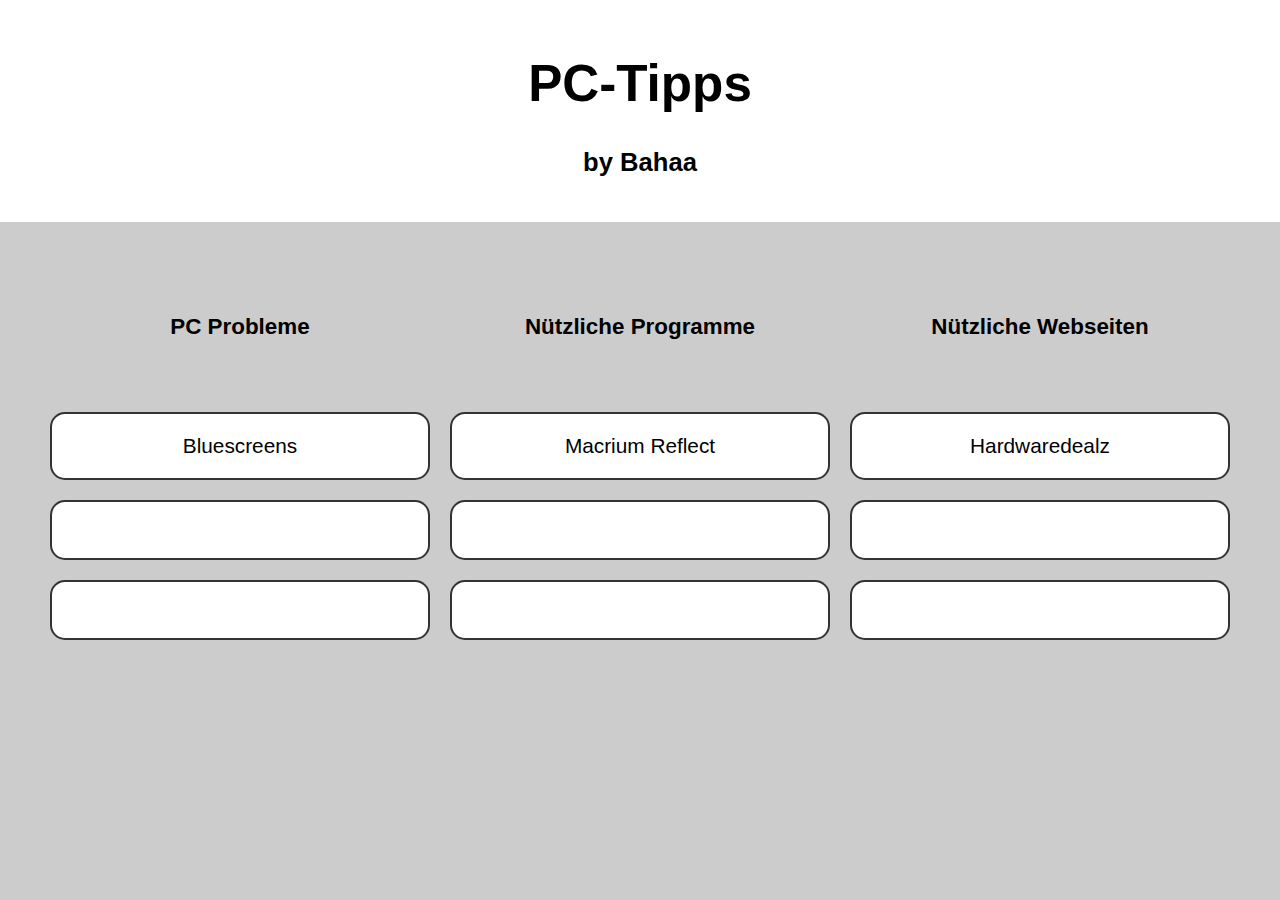
<file: index.html>
<!DOCTYPE html>
<html lang="de">
<head>
  <meta charset="UTF-8">
  
  <title>PC-Tipps by Bahaa</title>
  <link rel="stylesheet" href="stylesheet_startseite.css">
</head>
<body>

  <header>
    <h1>PC-Tipps</h1>
    <p>by Bahaa</p>
  </header>

  <div class="flex-container">

    <div class="flex-item" >
      PC Probleme
    </div>
    <div class="flex-item">
      Nützliche Programme
    </div>
    <div class="flex-item">
      Nützliche Webseiten
    </div>
   
    <div class="flex-item" id="klick">
        <a href="Bluescreen.html">Bluescreens</a>
    </div>
    <div class="flex-item"  id="klick">
        <a href="Marciumreflect.html">Macrium Reflect</a>
    </div>
    <div class="flex-item" id="klick">
        <a href="Hardwaredealz.html" >Hardwaredealz</a>
    </div>
    <div class="flex-item">
      
    </div>
    <div class="flex-item">
      
    </div>
    <div class="flex-item">
      
    </div>
    <div class="flex-item">
    
    </div>
    <div class="flex-item">
     
    </div>
    <div class="flex-item">
     
    </div>

  </div>

</body>
</html>
</file>
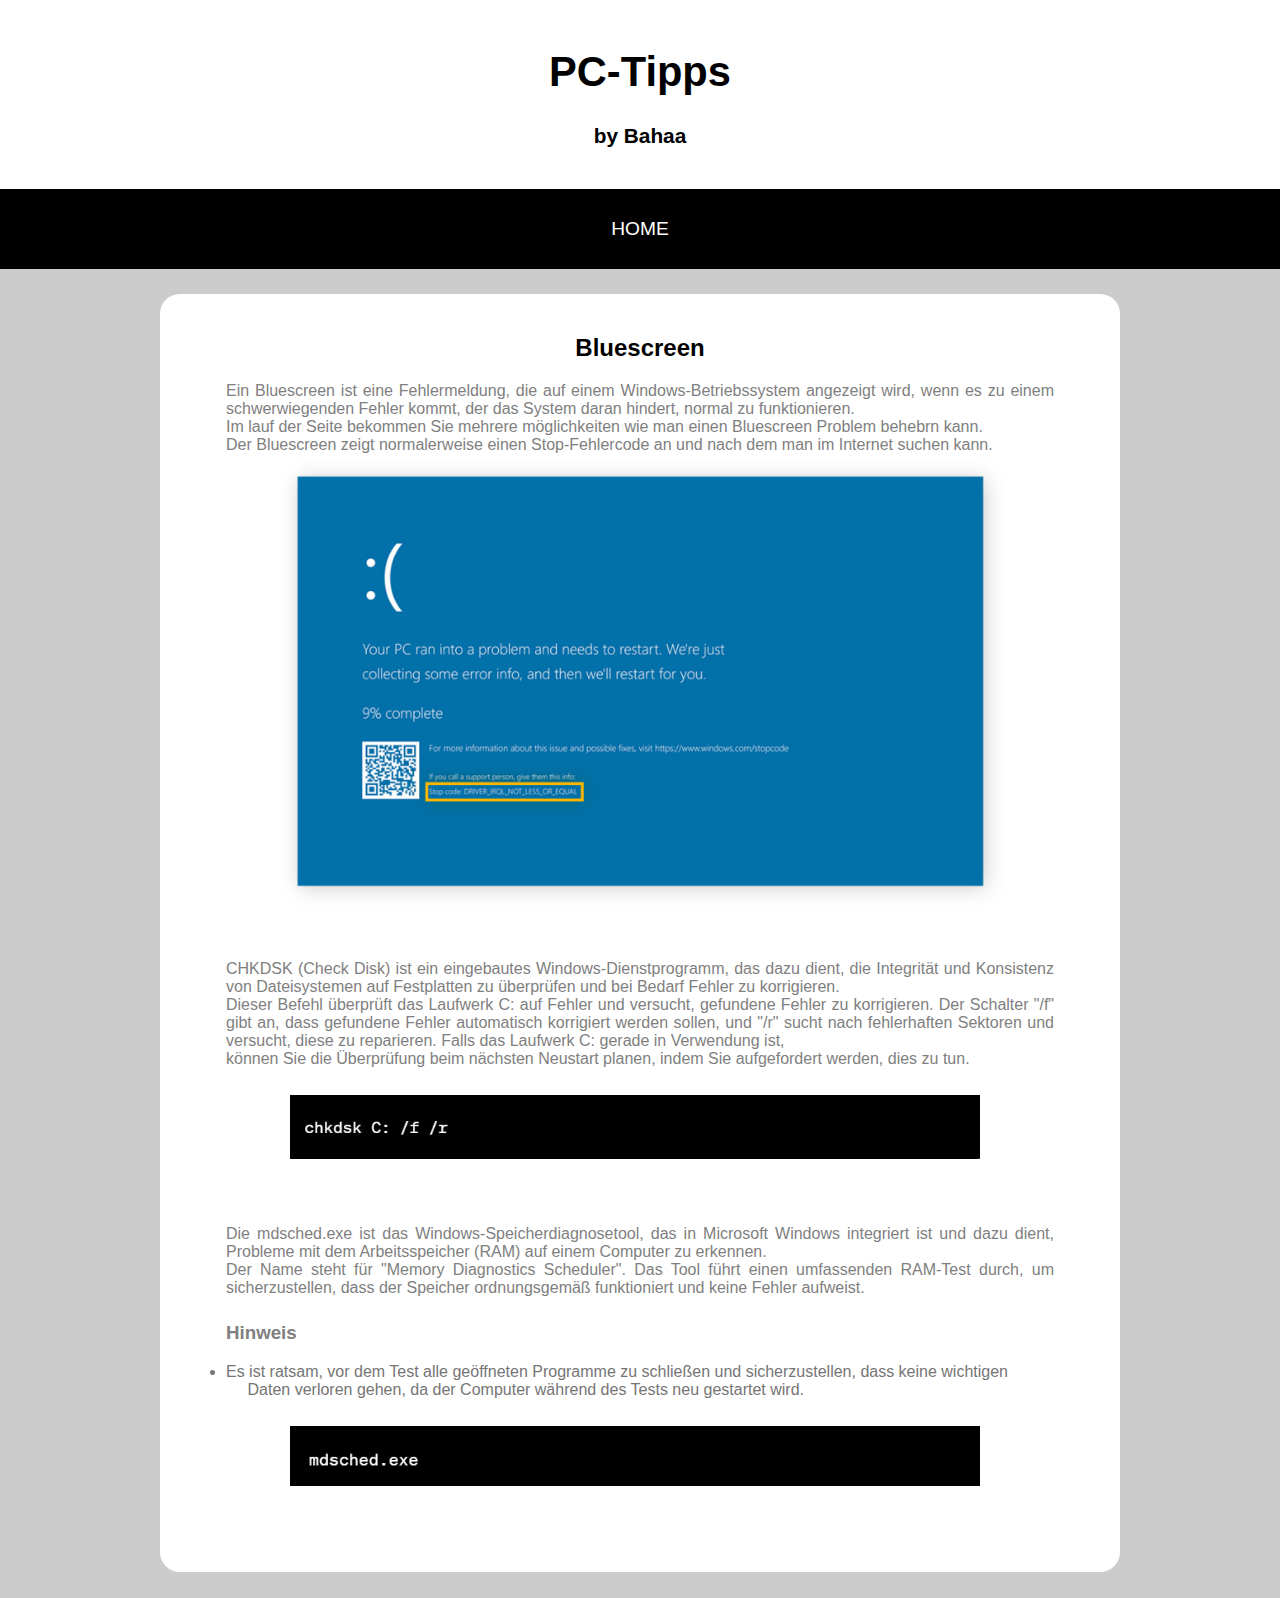
<file: Bluescreen.html>
<!DOCTYPE html>
<html lang="de">

<head>
    <meta charset="UTF-8" />
    <title>Bluescreen</title>
    <link rel="stylesheet" href="stylesheet_bluescreens.css">
</head>

<body>

    <header>
        <h1>PC-Tipps</h1>
        <p>by Bahaa</p>
    </header>

    <div id="zurstartseite">
        <p><a href="index.html">HOME</a></p>
    </div>

    
    <div id="inhalt-container">
       
        <h2>Bluescreen</h2>
       <p> <div id="text">
            Ein Bluescreen ist eine Fehlermeldung, die auf einem Windows-Betriebssystem angezeigt wird, 
            wenn es zu einem schwerwiegenden Fehler kommt, der das System daran hindert, normal zu funktionieren. <br>
            Im lauf der Seite bekommen Sie mehrere möglichkeiten wie man einen Bluescreen Problem behebrn kann.<br>
            Der Bluescreen zeigt normalerweise einen Stop-Fehlercode an und nach dem man im Internet suchen kann.
        </div>
        
        <img id="Bild" src="img/Bluescreen.jpg" width="80%"></p>
       <p> <div id="text">
            
            CHKDSK (Check Disk) ist ein eingebautes Windows-Dienstprogramm, das dazu dient, die Integrität und Konsistenz
             von Dateisystemen auf Festplatten zu überprüfen und bei Bedarf Fehler zu korrigieren.<br>
             Dieser Befehl überprüft das Laufwerk C: auf Fehler und versucht, gefundene Fehler zu korrigieren. Der Schalter "/f" gibt an, 
             dass gefundene Fehler automatisch korrigiert werden sollen, und "/r" sucht nach fehlerhaften Sektoren und versucht, 
             diese zu reparieren. Falls das Laufwerk C: 
            gerade in Verwendung ist,<br> können Sie die Überprüfung beim nächsten Neustart planen, indem Sie aufgefordert werden, dies zu tun.
        </div>
        <img id="Bild2" src="img/Festplatten.jpg" width="75%"></p>
       <p> <div id="text">
            Die mdsched.exe ist das Windows-Speicherdiagnosetool, das in Microsoft Windows integriert ist und dazu dient, Probleme mit dem 
            Arbeitsspeicher (RAM) auf einem Computer zu erkennen.<br> Der Name steht für "Memory Diagnostics Scheduler". Das Tool führt 
            einen umfassenden RAM-Test durch, um sicherzustellen, dass der Speicher ordnungsgemäß funktioniert und keine Fehler aufweist.
            <h3>Hinweis</h3>
            <u1 id="eins">
                <li>Es ist ratsam, vor dem Test alle geöffneten Programme zu schließen und sicherzustellen, 
                    dass keine wichtigen </li>
                    <li id="zwei">Daten verloren gehen, da der Computer während des Tests neu gestartet wird.</li>
            </u1>
        </div>
        <img id="Bild2" src="img/RAM.jpg" width="75%"></p>
    </div>
   
</html>
</file>
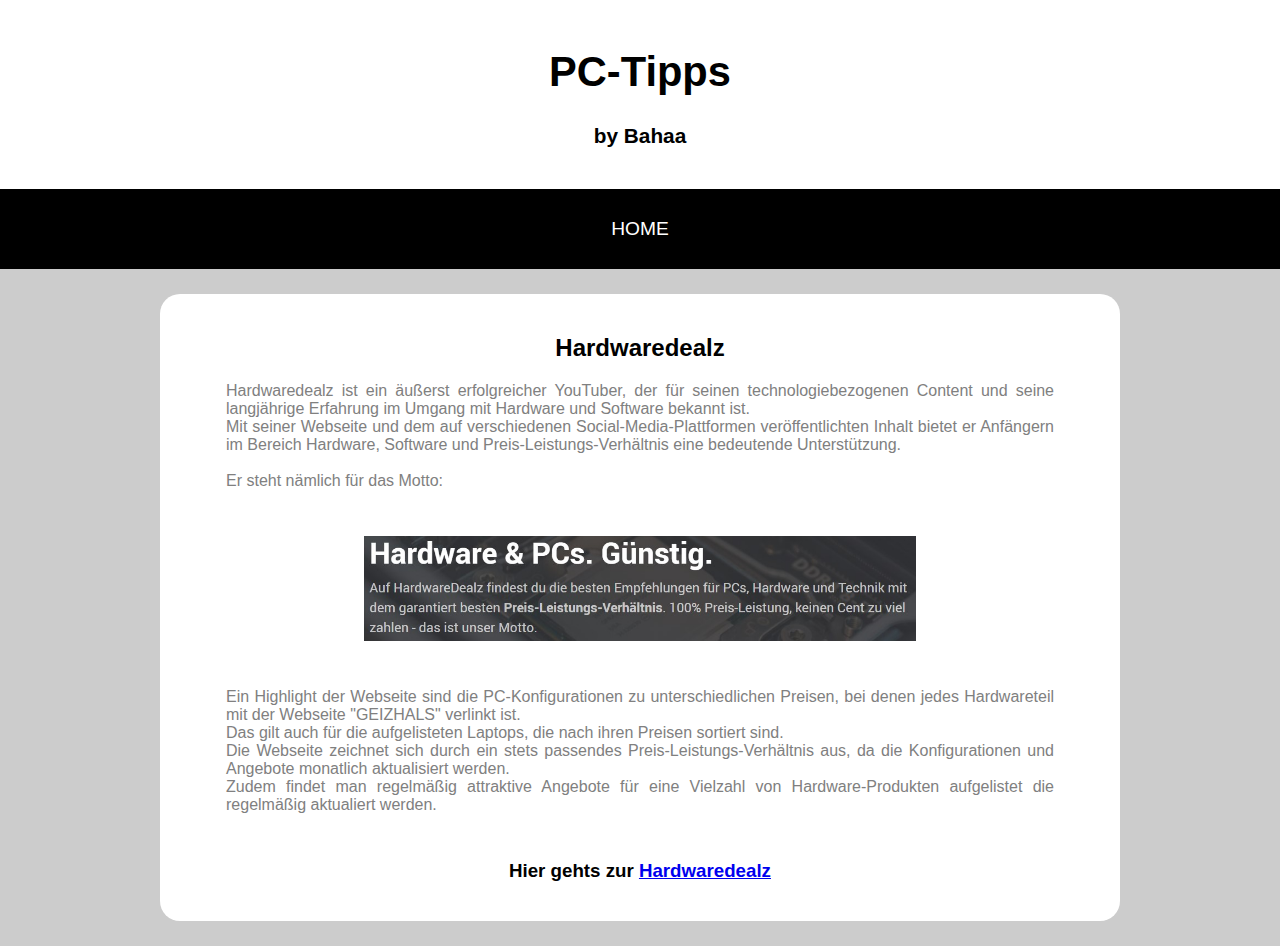
<file: Hardwaredealz.html>
<!DOCTYPE html>
<html lang="de">

<head>
    <meta charset="UTF-8" />
    <title>Hardwaredealz</title>
    <link rel="stylesheet" href="stylesheet_hardwaredealz.css">
</head>

<body>

    <header>
        <h1>PC-Tipps</h1>
        <p>by Bahaa</p>
    </header>

    <div id="zurstartseite">
        <p><a href="index.html">HOME</a></p>
    </div>

    
    <div id="inhalt-container">
       
        <h2>Hardwaredealz</h2>
       
        <p><div id="text">
        Hardwaredealz ist ein äußerst erfolgreicher YouTuber, der für seinen technologiebezogenen Content und seine langjährige 
        Erfahrung im Umgang mit Hardware und Software bekannt ist.<br> Mit seiner Webseite und dem auf verschiedenen Social-Media-Plattformen 
        veröffentlichten Inhalt bietet er Anfängern im Bereich Hardware, Software und Preis-Leistungs-Verhältnis eine bedeutende 
        Unterstützung.<br><br> Er steht nämlich für das Motto: 
        </div>
        
        <img id="Bild" src="img/Hardwaredealz.jpg" width="60%"></p>
      
   <p>
    <div id="text">
        Ein Highlight der Webseite sind die PC-Konfigurationen zu unterschiedlichen Preisen, 
        bei denen jedes Hardwareteil mit der Webseite "GEIZHALS" verlinkt ist.<br>Das gilt auch für die aufgelisteten Laptops, 
        die nach ihren Preisen sortiert sind.<br>Die Webseite zeichnet sich durch ein stets passendes Preis-Leistungs-Verhältnis aus, 
        da die Konfigurationen und Angebote monatlich aktualisiert werden. <br>
        Zudem findet man regelmäßig attraktive Angebote für eine Vielzahl von Hardware-Produkten aufgelistet die regelmäßig 
        aktualiert werden.
    </div>
 <h3>Hier gehts zur <a href="https://www.hardwaredealz.com/" target="_blank">Hardwaredealz</a></h3>
   </p>
   
</html>
</file>
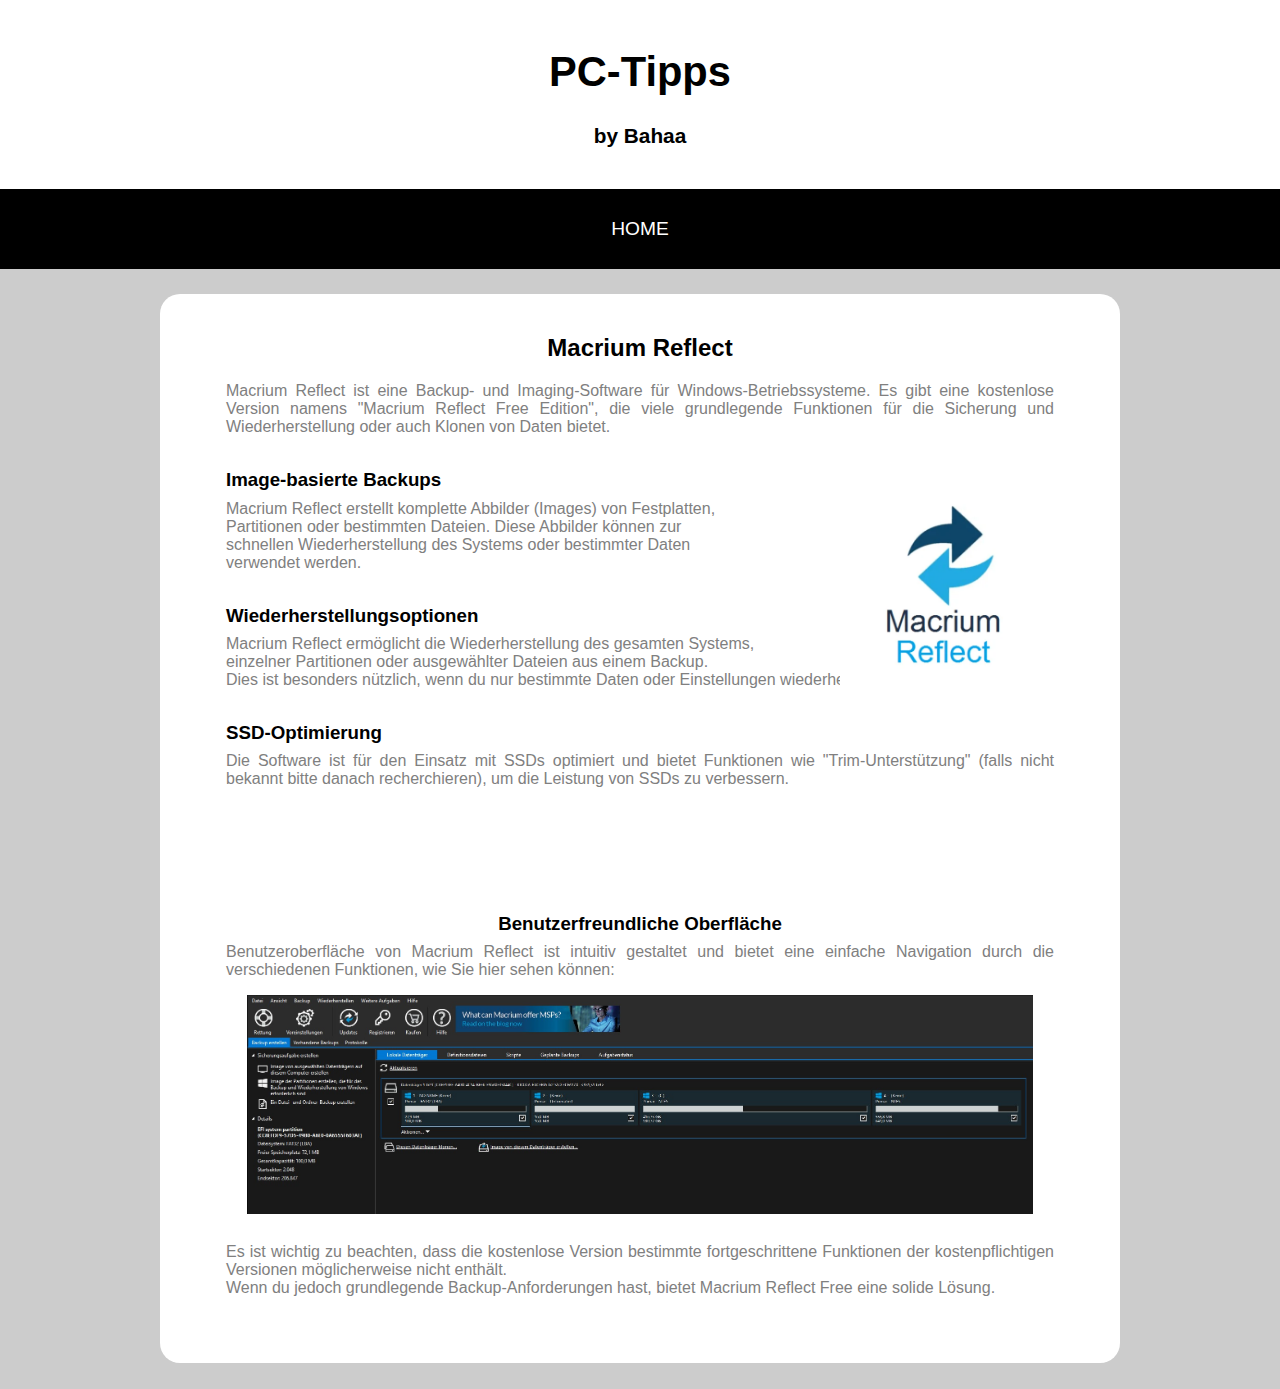
<file: Marciumreflect.html>
<!DOCTYPE html>
<html lang="de">

<head>
    <meta charset="UTF-8" />
    <title>Marciumreflect</title>
    <link rel="stylesheet" href="stylesheet_macriumreflect.css">
</head>

<body>

    <header>
        <h1>PC-Tipps</h1>
        <p>by Bahaa</p>
    </header>

    <div id="zurstartseite">
        <p><a href="index.html">HOME</a></p>
    </div>

    
    <div id="inhalt-container">
       
        <h2>Macrium Reflect</h2>
       <p><div id="text">
        Macrium Reflect ist eine Backup- und Imaging-Software für Windows-Betriebssysteme. 
        Es gibt eine kostenlose Version namens "Macrium Reflect Free Edition",
        die viele grundlegende Funktionen für die Sicherung und Wiederherstellung oder auch Klonen von Daten bietet. 
        
        <h3>Image-basierte Backups</h3>
      
        <div id="text2">
            Macrium Reflect erstellt komplette Abbilder (Images) von Festplatten, <br>
            Partitionen oder bestimmten Dateien. 
            Diese Abbilder können zur <br>
           schnellen Wiederherstellung des Systems oder bestimmter Daten <br>
           verwendet werden.
       </div>
       
       <img id="Bild" src="img/macriumreflect1.jpg"  width="18%">
       
       <h3> Wiederherstellungsoptionen</h3>
       
       <div id="text2">
        Macrium Reflect ermöglicht die Wiederherstellung des gesamten Systems, <br>
        einzelner Partitionen oder ausgewählter Dateien aus einem Backup. <br>Dies ist 
         besonders nützlich, 
        wenn du nur bestimmte Daten oder Einstellungen wiederherstellen möchtest.
       </div>
     
     
       <h3>SSD-Optimierung</h3>
      
       Die Software ist für den Einsatz mit SSDs optimiert und bietet Funktionen wie "Trim-Unterstützung" 
       (falls nicht bekannt bitte danach recherchieren), um die Leistung von SSDs zu verbessern.
      
       <h3 id="ende">Benutzerfreundliche Oberfläche</h3>
      
       <div> Benutzeroberfläche von Macrium Reflect ist intuitiv gestaltet und 
        bietet eine einfache Navigation durch die verschiedenen Funktionen, wie Sie hier sehen können:</div>
       
        <img id="Bild2" src="img/macriumreflect2.jpg"  width="95%">

       <div> Es ist wichtig zu beachten, dass die kostenlose Version bestimmte fortgeschrittene Funktionen der
        kostenpflichtigen Versionen möglicherweise nicht enthält.<br>Wenn du jedoch grundlegende Backup-Anforderungen hast, 
        bietet Macrium Reflect Free eine solide Lösung.</div>
        </div>
    </p>
    </div>
   
</html>
</file>
<file: stylesheet_startseite.css>
body {
      font-family: Arial, sans-serif;
      margin: 0;
      padding: 0;
      box-sizing: border-box;
      background-color: #ccc; /* Grauer Hintergrund */
    }

    header {
      background-color: white; /* Weißer Hintergrund */
      color: #000; /* Schwarzer Text */
      text-align: center;
      padding: 20px 0;
      font-weight: bold;
      font-size: 1.6em;
    }

    .flex-container {
      display: flex;
      flex-wrap: wrap;
      justify-content: space-around;
      padding: 20px 40px; /* Anpassung des Padding für den Abstand zu den Seiten */
    }
    
    .flex-item:nth-child(-n+3) {
      border-color: #ccc;
      margin-top: 50px; /* Abstand nach oben */
      margin-bottom: 50px; /* Abstand nach unten */
      text-align: center;
      color: black;
      font-weight: bold;
      font-size: 1.4em;
      background-color: #ccc;
     
    }


    .flex-item {
      box-sizing: border-box;
      width: calc(33.333% - 20px); /* 3 Flexboxen pro Reihe mit 20px Abstand */
      min-height: 60px;
      margin-bottom: 20px;
      padding: 20px;
      border: 2px solid #333;
      border-radius: 15px;
      background-color: white; /* Weißer Hintergrund */
      text-align: center;
      
    }
    .flex-item a {color: #000;
        font-size: 1.3em;
        text-decoration: none;
    }
    .flex-item+#klick:hover {
    text-decoration: none;
     font-weight: bold;
     background-color: #333;
     box-shadow: 5px 5px 5px 0px #000000, inset 4px 4px 15px 0px #000000, 0px 5px 13px -1px rgba(0,0,0,0.52);
     transform: scale(1.05); /* Enlarge on hover */
  
  
  a{
  color: white;

}
}
</file>
<file: stylesheet_bluescreens.css>
body {
            font-family: Arial, sans-serif;
            margin: 0;
            padding: 0;
            box-sizing: border-box;
            background-color: #ccc;
        }

        header {
            background-color: white;
            color: #000;
            text-align: center;
            padding: 20px 0;
            font-weight: bold;
            font-size: 1.3em;
        }

        #zurstartseite {
            background-color: black;
            color: #fff;
            text-align: center;
            padding: 10px 0;
            font-size: 1.2em;
            position: sticky;
            top: 0;
        }

        #zurstartseite a {
            color: white;
            text-decoration: none;
        }

        #zurstartseite a:hover {
            border: 2px solid blue;
            padding: 8px;
            border-radius: 5px;
            font-weight: bold;
        }

        
        #inhalt-container {
            background-color: #fff; 
            width: 75%; 
            margin: 2% auto; 
            padding: 20px; 
            box-sizing: border-box;
            border-radius: 20px;
            h2{
                text-align: center;
            }
            
        }
        #text{
                color: grey;
                text-align:justify;
                margin-left:5%;
                margin-right:5%;
            }
        #Bild{
            margin-left:10%;
            margin-right:10%;
            margin-bottom:3%;
        }
        #Bild2{
            margin-left:12%;
            margin-bottom:5%;
            margin-top:3%;
        }
        #eins{
            color: #767575;
            text-align: justify;
            
        }
        #zwei{
            list-style-type: none;
           text-align: justify;
           color: #767575;
           padding-left:2.6%;
        }
        h3{
            margin-top:3%;
        }
</file>
<file: stylesheet_hardwaredealz.css>
body {
            font-family: Arial, sans-serif;
            margin: 0;
            padding: 0;
            box-sizing: border-box;
            background-color: #ccc;
        }

        header {
            background-color: white;
            color: #000;
            text-align: center;
            padding: 20px 0;
            font-weight: bold;
            font-size: 1.3em;
        }

        #zurstartseite {
            background-color: black;
            color: #fff;
            text-align: center;
            padding: 10px 0;
            font-size: 1.2em;
            position: sticky;
            top: 0;
        }

        #zurstartseite a {
            color: white;
            text-decoration: none;
        }

        #zurstartseite a:hover {
            border: 2px solid blue;
            padding: 8px;
            border-radius: 5px;
            font-weight: bold;
        }

        
        #inhalt-container {
            background-color: #fff; 
            width: 75%; 
            margin: 2% auto; 
            padding: 20px; 
            box-sizing: border-box;
            border-radius: 20px;
            h2{
                text-align: center;
            }
            
        }
        #text{
                color: grey;
                text-align:justify;
                margin-left:5%;
                margin-right:5%;
            }
        #Bild{
            margin-left:20%;
            margin-right:20%;
            margin-bottom:3%;
            margin-top:5%;
        }
        h3{
            text-align: center;
            margin-top: 5%;
        }
</file>
<file: stylesheet_macriumreflect.css>
body {
            font-family: Arial, sans-serif;
            margin: 0;
            padding: 0;
            box-sizing: border-box;
            background-color: #ccc;
        }

        header {
            background-color: white;
            color: #000;
            text-align: center;
            padding: 20px 0;
            font-weight: bold;
            font-size: 1.3em;
        }

        #zurstartseite {
            background-color: black;
            color: #fff;
            text-align: center;
            padding: 10px 0;
            font-size: 1.2em;
            position: sticky;
            top: 0;
            z-index: 2;
        }

        #zurstartseite a {
            color: white;
            text-decoration: none;
        }

        #zurstartseite a:hover {
            border: 2px solid blue;
            padding: 8px;
            border-radius: 5px;
            font-weight: bold;
        }

        
        #inhalt-container {
            background-color: #fff; 
            width: 75%; 
            margin: 2% auto; 
            padding: 20px; 
            box-sizing: border-box;
            border-radius: 20px;
            h2{
                text-align: center;
            }
            
        }
        #text{
                color: grey;
                text-align:justify;
                margin-left:5%;
                margin-right:5%;
                margin-bottom: 5%;
            }
        #text2{
           text-align: left;
            }
        #Bild{
            position: absolute;
            margin-left: 48%;
            margin-top:-8%;
            z-index:  1;

        }
        #Bild2{
            margin-top:2%;
            margin-left: 2.5%;
            margin-bottom: 3%;
        }

         h3{
        text-align: left;
        color: black;
        margin-top: 4%;
        margin-bottom: 1%;
        }
        h3 + #ende{
            text-align: center;
            margin-top: 15%;
        }
</file>
